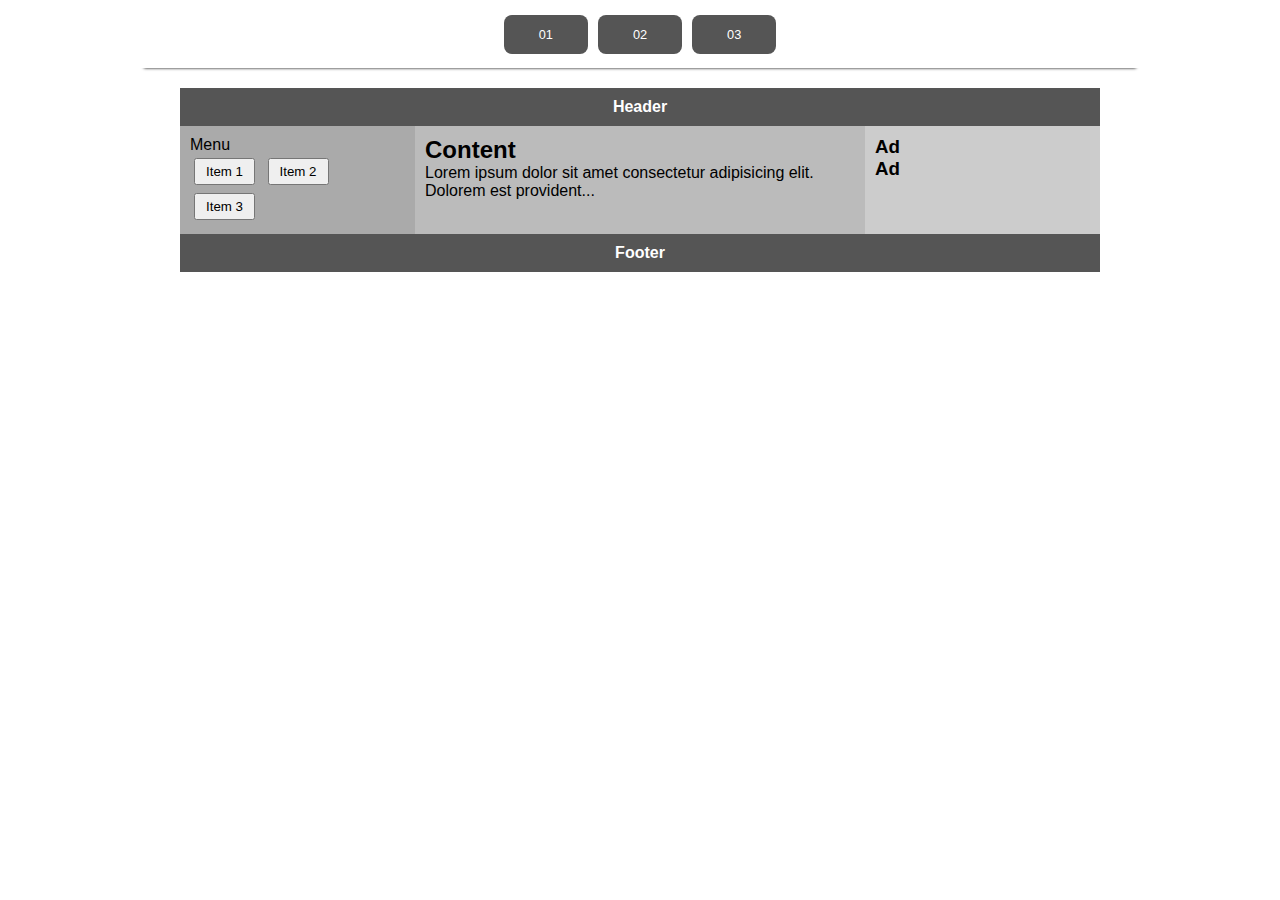
<file: index.html>
<!DOCTYPE html>
<html lang="pt-br">

<head>
  <meta charset="UTF-8">
  <meta name="viewport" content="width=device-width, initial-scale=1.0">
  <title>Flex-box</title>
  <link rel="stylesheet" href="/css/estilo.css">
</head>

<body>
  <div id="container">
    <div id="menu"> 
      <ul>
        <li class="item"><a href="/index.html">01</a></li>
        <li class="item"><a href="/02.html">02</a></li>
        <li class="item"><a href="/03.html">03</a></li>
      </ul>
    </div>
    <div id="layout">
      <!-- COLOQUE O SEU CÓDIGO AQUI DENTRO DESSA DIV -->
    
      <div id="layout">
    <header>Header</header>
    <div class="main">
    <nav class="menu">
    <p>Menu</p>
    <div class="menu-items">
      <button>Item 1</button>
      <button>Item 2</button>
      <button>Item 3</button>
    </div>
    </nav>
    <main class="content">
     <h2>Content</h2>
     <p>Lorem ipsum dolor sit amet consectetur adipisicing elit. Dolorem est provident...</p>
    </main>
    <aside class="ads">
      <h3>Ad</h3>
      <h3>Ad</h3>
    </aside>
    </div>
    <footer>Footer</footer>
    </div>
  </div>
</body>

</html>
</file>
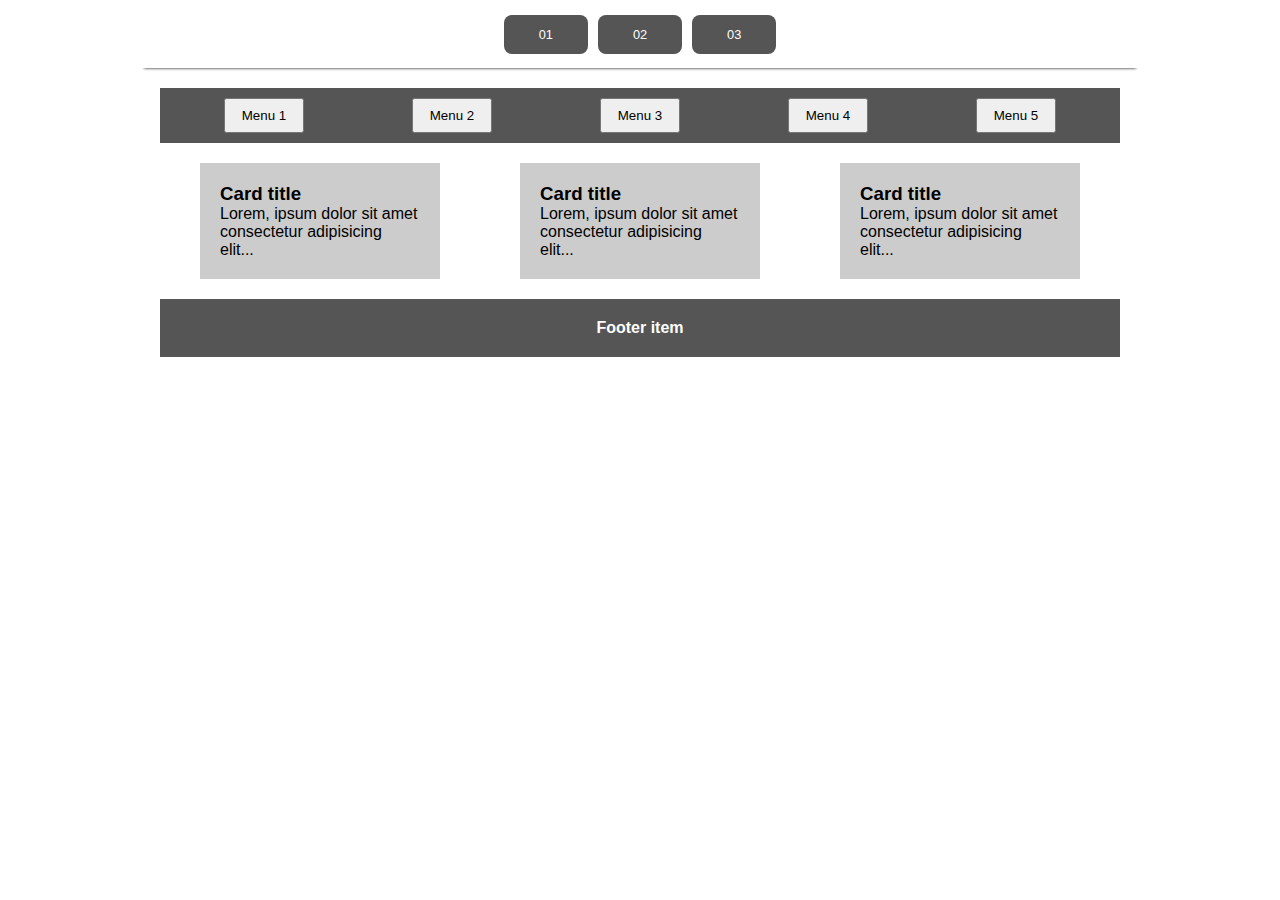
<file: 03.html>
<!DOCTYPE html>
<html lang="pt-br">

<head>
  <meta charset="UTF-8">
  <meta name="viewport" content="width=device-width, initial-scale=1.0">
  <title>Flex-box</title>
  <link rel="stylesheet" href="/css/estilo.css">
</head>

<body>
  <div id="container">
    <div id="menu">
      <ul>
        <li class="item"><a href="/index.html">01</a></li>
        <li class="item"><a href="/02.html">02</a></li>
        <li class="item"><a href="/03.html">03</a></li>
      </ul>
    </div>
    <div id="layout">
      <!-- COLOQUE O SEU CÓDIGO AQUI DENTRO DESSA DIV -->

      <nav class="top-menu">
        <button>Menu 1</button>
        <button>Menu 2</button>
        <button>Menu 3</button>
        <button>Menu 4</button>
        <button>Menu 5</button>
      </nav>
      <div class="cards">
      <div class="card">
      <h3>Card title</h3>
      <p>Lorem, ipsum dolor sit amet consectetur adipisicing elit...</p>
      </div>
      <div class="card">
      <h3>Card title</h3>
      <p>Lorem, ipsum dolor sit amet consectetur adipisicing elit...</p>             
      </div>
     <div class="card">
     <h3>Card title</h3>
     <p>Lorem, ipsum dolor sit amet consectetur adipisicing elit...</p>
     </div>
     </div>
     <footer class="card-footer">
     <div>Footer item</div>
     </footer>
    </div>
  </div>
</body>

</html>
</file>
<file: css/estilo.css>
* {
  margin: 0px;
  padding: 0px;
  box-sizing: border-box;
  font-family: Verdana, Geneva, Tahoma, sans-serif;
}

#container {
  width: 1000px;
  margin: 0 auto;
}

#menu ul {
  list-style: none;
  display: flex;
  justify-content: center;
  gap: 10px;
  padding: 25px;
  box-shadow: 0px 4px 3px -4px #000;
}

#menu a {
  background-color: #555;
  color: #fff;
  padding: 12px 35px;
  color: #fff;
  border-radius: 8px;
  text-decoration: none;
  font-size: 0.8rem;
}

#menu a:hover {
  background-color: #999;
}

/* NÃO ALTERE DAQUI PRA CIMA */
/* ESCREVA SEU CÓDIGO ABAIXO */


#layout {
    margin: 20px;
      font-family: sans-serif;
      }

 /* ---------- Layout 1 ---------- */
      header, footer {
        background: #555;
        color: white;
        padding: 10px;
        font-weight: bold;
        text-align: center;
     }

        .main {
         display: flex;
         background: #999;
     }

       .menu {
          flex: 1;
         padding: 10px;
         background: #aaa;
     }

     .menu-items button {
         margin: 4px;
         padding: 4px 10px;
     }

     .content {
       flex: 2;
       padding: 10px;
       background: #bbb;
    }

      .ads {
       flex: 1;
       padding: 10px;
       background: #ccc;
     }

/* ---------- Layout 2 (Tabuleiro) ---------- */
     .layout-03 .grid {
      display: flex;
      flex-wrap: wrap;
      width: 320px;
      height: 320px;
      margin: 20px auto;
    }

    .layout-03 .grid div {
      width: 40px;
      height: 40px;
    }

    .light {
      background-color: #aaa;
    }

    .dark {
      background-color: #666;
    }

    /* ---------- Layout 3 (Cards) ---------- */
   .top-menu {
      background: #555;
      display: flex;
      justify-content: space-around;
      padding: 10px;
   }

   .top-menu button {
      padding: 8px 16px;
   }

   .cards {
      display: flex;
      justify-content: space-around;
      margin: 20px 0;
   }

    .card {
      background: #ccc;
      padding: 20px;
      width: 25%;
   }

    .card-footer {
      background: #555;
      padding: 20px;
      text-align: center;
      color: white;
}
</file>
